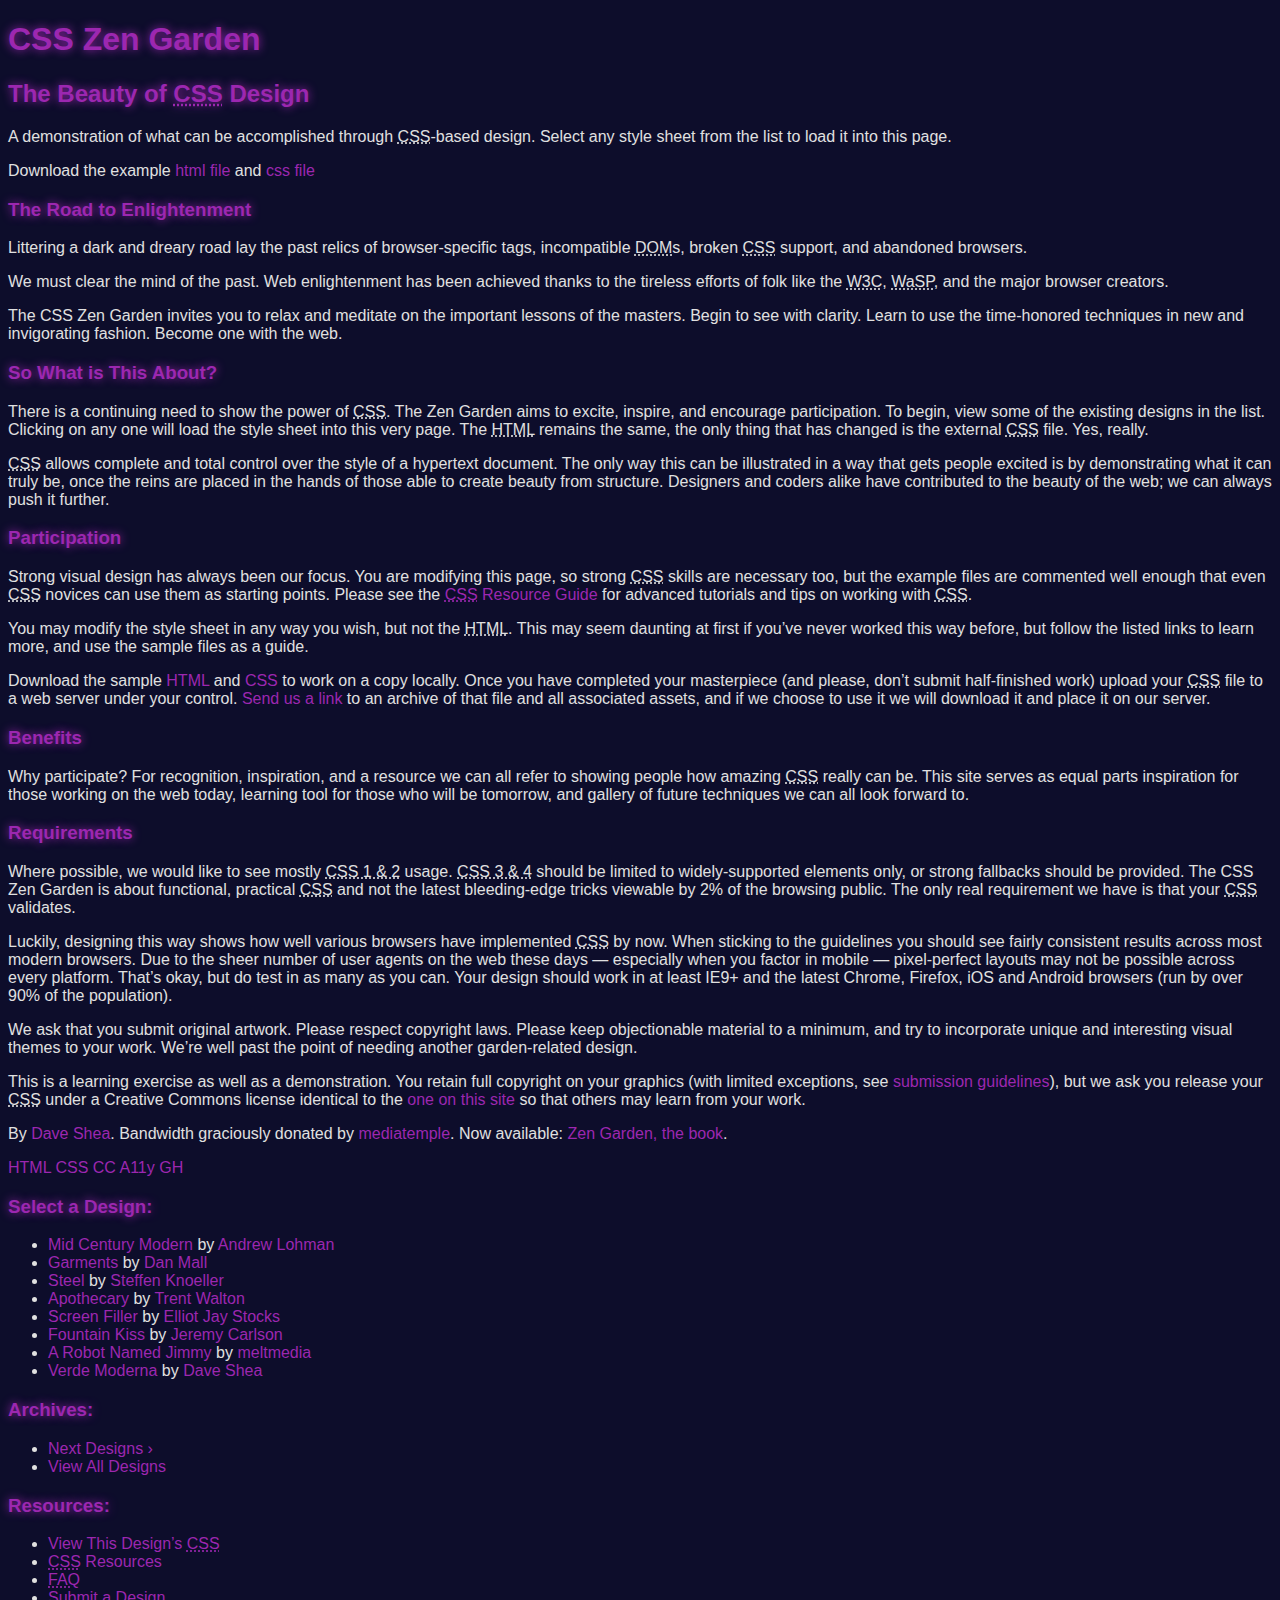
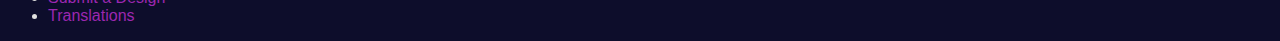
<file: CSS Zen Garden/index.html>
<!DOCTYPE html>
<html lang="en">
<head>
	<meta charset="utf-8">
	<title>CSS Zen Garden: The Beauty of CSS Design</title>

	<link rel="stylesheet" media="screen" href="style.css?v=8may2013">
	<link rel="alternate" type="application/rss+xml" title="RSS" href="http://www.csszengarden.com/zengarden.xml">
    <link rel="stylesheet" href="style.css"> 

	<meta name="viewport" content="width=device-width, initial-scale=1.0">
	<meta name="author" content="Dave Shea">
	<meta name="description" content="A demonstration of what can be accomplished visually through CSS-based design.">
	<meta name="robots" content="all">


	<!--[if lt IE 9]>
	<script src="script/html5shiv.js"></script>
	<![endif]-->
</head>

<!--



	View source is a feature, not a bug. Thanks for your curiosity and
	interest in participating!

	Here are the submission guidelines for the new and improved csszengarden.com:

	- CSS3? Of course! Prefix for ALL browsers where necessary.
	- go responsive; test your layout at multiple screen sizes.
	- your browser testing baseline: IE9+, recent Chrome/Firefox/Safari, and iOS/Android
	- Graceful degradation is acceptable, and in fact highly encouraged.
	- use classes for styling. Don't use ids.
	- web fonts are cool, just make sure you have a license to share the files. Hosted
	  services that are applied via the CSS file (ie. Google Fonts) will work fine, but
	  most that require custom HTML won't. TypeKit is supported, see the readme on this
	  page for usage instructions: https://github.com/mezzoblue/csszengarden.com/

	And a few tips on building your CSS file:

	- use :first-child, :last-child and :nth-child to get at non-classed elements
	- use ::before and ::after to create pseudo-elements for extra styling
	- use multiple background images to apply as many as you need to any element
	- use the Kellum Method for image replacement, if still needed. http://goo.gl/GXxdI
	- don't rely on the extra divs at the bottom. Use ::before and ::after instead.

		
-->

<body id="css-zen-garden">
<div class="page-wrapper">

	<section class="intro" id="zen-intro">
		<header role="banner">
			<h1>CSS Zen Garden</h1>
			<h2>The Beauty of <abbr title="Cascading Style Sheets">CSS</abbr> Design</h2>
		</header>

		<div class="summary" id="zen-summary" role="article">
			<p>A demonstration of what can be accomplished through <abbr title="Cascading Style Sheets">CSS</abbr>-based design. Select any style sheet from the list to load it into this page.</p>
			<p>Download the example <a href="/examples/index" title="This page's source HTML code, not to be modified.">html file</a> and <a href="/examples/style.css" title="This page's sample CSS, the file you may modify.">css file</a></p>
		</div>

		<div class="preamble" id="zen-preamble" role="article">
			<h3>The Road to Enlightenment</h3>
			<p>Littering a dark and dreary road lay the past relics of browser-specific tags, incompatible <abbr title="Document Object Model">DOM</abbr>s, broken <abbr title="Cascading Style Sheets">CSS</abbr> support, and abandoned browsers.</p>
			<p>We must clear the mind of the past. Web enlightenment has been achieved thanks to the tireless efforts of folk like the <abbr title="World Wide Web Consortium">W3C</abbr>, <abbr title="Web Standards Project">WaSP</abbr>, and the major browser creators.</p>
			<p>The CSS Zen Garden invites you to relax and meditate on the important lessons of the masters. Begin to see with clarity. Learn to use the time-honored techniques in new and invigorating fashion. Become one with the web.</p>
		</div>
	</section>

	<div class="main supporting" id="zen-supporting" role="main">
		<div class="explanation" id="zen-explanation" role="article">
			<h3>So What is This About?</h3>
			<p>There is a continuing need to show the power of <abbr title="Cascading Style Sheets">CSS</abbr>. The Zen Garden aims to excite, inspire, and encourage participation. To begin, view some of the existing designs in the list. Clicking on any one will load the style sheet into this very page. The <abbr title="HyperText Markup Language">HTML</abbr> remains the same, the only thing that has changed is the external <abbr title="Cascading Style Sheets">CSS</abbr> file. Yes, really.</p>
			<p><abbr title="Cascading Style Sheets">CSS</abbr> allows complete and total control over the style of a hypertext document. The only way this can be illustrated in a way that gets people excited is by demonstrating what it can truly be, once the reins are placed in the hands of those able to create beauty from structure. Designers and coders alike have contributed to the beauty of the web; we can always push it further.</p>
		</div>

		<div class="participation" id="zen-participation" role="article">
			<h3>Participation</h3>
			<p>Strong visual design has always been our focus. You are modifying this page, so strong <abbr title="Cascading Style Sheets">CSS</abbr> skills are necessary too, but the example files are commented well enough that even <abbr title="Cascading Style Sheets">CSS</abbr> novices can use them as starting points. Please see the <a href="/pages/resources/" title="A listing of CSS-related resources"><abbr title="Cascading Style Sheets">CSS</abbr> Resource Guide</a> for advanced tutorials and tips on working with <abbr title="Cascading Style Sheets">CSS</abbr>.</p>
			<p>You may modify the style sheet in any way you wish, but not the <abbr title="HyperText Markup Language">HTML</abbr>. This may seem daunting at first if you&#8217;ve never worked this way before, but follow the listed links to learn more, and use the sample files as a guide.</p>
			<p>Download the sample <a href="/examples/index" title="This page's source HTML code, not to be modified.">HTML</a> and <a href="/examples/style.css" title="This page's sample CSS, the file you may modify.">CSS</a> to work on a copy locally. Once you have completed your masterpiece (and please, don&#8217;t submit half-finished work) upload your <abbr title="Cascading Style Sheets">CSS</abbr> file to a web server under your control. <a href="/pages/submit/" title="Use the contact form to send us your CSS file">Send us a link</a> to an archive of that file and all associated assets, and if we choose to use it we will download it and place it on our server.</p>
		</div>

		<div class="benefits" id="zen-benefits" role="article">
			<h3>Benefits</h3>
			<p>Why participate? For recognition, inspiration, and a resource we can all refer to showing people how amazing <abbr title="Cascading Style Sheets">CSS</abbr> really can be. This site serves as equal parts inspiration for those working on the web today, learning tool for those who will be tomorrow, and gallery of future techniques we can all look forward to.</p>
		</div>

		<div class="requirements" id="zen-requirements" role="article">
			<h3>Requirements</h3>
			<p>Where possible, we would like to see mostly <abbr title="Cascading Style Sheets, levels 1 and 2">CSS 1 &amp; 2</abbr> usage. <abbr title="Cascading Style Sheets, levels 3 and 4">CSS 3 &amp; 4</abbr> should be limited to widely-supported elements only, or strong fallbacks should be provided. The CSS Zen Garden is about functional, practical <abbr title="Cascading Style Sheets">CSS</abbr> and not the latest bleeding-edge tricks viewable by 2% of the browsing public. The only real requirement we have is that your <abbr title="Cascading Style Sheets">CSS</abbr> validates.</p>
			<p>Luckily, designing this way shows how well various browsers have implemented <abbr title="Cascading Style Sheets">CSS</abbr> by now. When sticking to the guidelines you should see fairly consistent results across most modern browsers. Due to the sheer number of user agents on the web these days &#8212; especially when you factor in mobile &#8212; pixel-perfect layouts may not be possible across every platform. That&#8217;s okay, but do test in as many as you can. Your design should work in at least IE9+ and the latest Chrome, Firefox, iOS and Android browsers (run by over 90% of the population).</p>
			<p>We ask that you submit original artwork. Please respect copyright laws. Please keep objectionable material to a minimum, and try to incorporate unique and interesting visual themes to your work. We&#8217;re well past the point of needing another garden-related design.</p>
			<p>This is a learning exercise as well as a demonstration. You retain full copyright on your graphics (with limited exceptions, see <a href="/pages/submit/guidelines/">submission guidelines</a>), but we ask you release your <abbr title="Cascading Style Sheets">CSS</abbr> under a Creative Commons license identical to the <a href="http://creativecommons.org/licenses/by-nc-sa/3.0/" title="View the Zen Garden's license information.">one on this site</a> so that others may learn from your work.</p>
			<p role="contentinfo">By <a href="http://www.mezzoblue.com/">Dave Shea</a>. Bandwidth graciously donated by <a href="http://www.mediatemple.net/">mediatemple</a>. Now available: <a href="http://www.amazon.com/exec/obidos/ASIN/0321303474/mezzoblue-20/">Zen Garden, the book</a>.</p>
		</div>

		<footer>
			<a href="http://validator.w3.org/check/referer" title="Check the validity of this site&#8217;s HTML" class="zen-validate-html">HTML</a>
			<a href="http://jigsaw.w3.org/css-validator/check/referer" title="Check the validity of this site&#8217;s CSS" class="zen-validate-css">CSS</a>
			<a href="http://creativecommons.org/licenses/by-nc-sa/3.0/" title="View the Creative Commons license of this site: Attribution-NonCommercial-ShareAlike." class="zen-license">CC</a>
			<a href="http://mezzoblue.com/zengarden/faq/#aaa" title="Read about the accessibility of this site" class="zen-accessibility">A11y</a>
			<a href="https://github.com/mezzoblue/csszengarden.com" title="Fork this site on Github" class="zen-github">GH</a>
		</footer>

	</div>


	<aside class="sidebar" role="complementary">
		<div class="wrapper">

			<div class="design-selection" id="design-selection">
				<h3 class="select">Select a Design:</h3>
				<nav role="navigation">
					<ul>
					<li>
						<a href="/221/" class="design-name">Mid Century Modern</a> by						<a href="http://andrewlohman.com/" class="designer-name">Andrew Lohman</a>
					</li>					<li>
						<a href="/220/" class="design-name">Garments</a> by						<a href="http://danielmall.com/" class="designer-name">Dan Mall</a>
					</li>					<li>
						<a href="/219/" class="design-name">Steel</a> by						<a href="http://steffen-knoeller.de" class="designer-name">Steffen Knoeller</a>
					</li>					<li>
						<a href="/218/" class="design-name">Apothecary</a> by						<a href="http://trentwalton.com" class="designer-name">Trent Walton</a>
					</li>					<li>
						<a href="/217/" class="design-name">Screen Filler</a> by						<a href="http://elliotjaystocks.com/" class="designer-name">Elliot Jay Stocks</a>
					</li>					<li>
						<a href="/216/" class="design-name">Fountain Kiss</a> by						<a href="http://jeremycarlson.com" class="designer-name">Jeremy Carlson</a>
					</li>					<li>
						<a href="/215/" class="design-name">A Robot Named Jimmy</a> by						<a href="http://meltmedia.com/" class="designer-name">meltmedia</a>
					</li>					<li>
						<a href="/214/" class="design-name">Verde Moderna</a> by						<a href="http://www.mezzoblue.com/" class="designer-name">Dave Shea</a>
					</li>					</ul>
				</nav>
			</div>

			<div class="design-archives" id="design-archives">
				<h3 class="archives">Archives:</h3>
				<nav role="navigation">
					<ul>
						<li class="next">
							<a href="/214/page1">
								Next Designs <span class="indicator">&rsaquo;</span>
							</a>
						</li>
						<li class="viewall">
							<a href="/pages/alldesigns/" title="View every submission to the Zen Garden.">
								View All Designs							</a>
						</li>
					</ul>
				</nav>
			</div>

			<div class="zen-resources" id="zen-resources">
				<h3 class="resources">Resources:</h3>
				<ul>
					<li class="view-css">
						<a href="style.css" title="View the source CSS file of the currently-viewed design.">
							View This Design&#8217;s <abbr title="Cascading Style Sheets">CSS</abbr>						</a>
					</li>
					<li class="css-resources">
						<a href="/pages/resources/" title="Links to great sites with information on using CSS.">
							<abbr title="Cascading Style Sheets">CSS</abbr> Resources						</a>
					</li>
					<li class="zen-faq">
						<a href="/pages/faq/" title="A list of Frequently Asked Questions about the Zen Garden.">
							<abbr title="Frequently Asked Questions">FAQ</abbr>						</a>
					</li>
					<li class="zen-submit">
						<a href="/pages/submit/" title="Send in your own CSS file.">
							Submit a Design						</a>
					</li>
					<li class="zen-translations">
						<a href="/pages/translations/" title="View translated versions of this page.">
							Translations						</a>
					</li>
				</ul>
			</div>
		</div>
	</aside>


</div>

<!--

	These superfluous divs/spans were originally provided as catch-alls to add extra imagery.
	These days we have full ::before and ::after support, favour using those instead.
	These only remain for historical design compatibility. They might go away one day.
		
-->
<div class="extra1" role="presentation"></div><div class="extra2" role="presentation"></div><div class="extra3" role="presentation"></div>
<div class="extra4" role="presentation"></div><div class="extra5" role="presentation"></div><div class="extra6" role="presentation"></div>

</body>
</html>
</file>
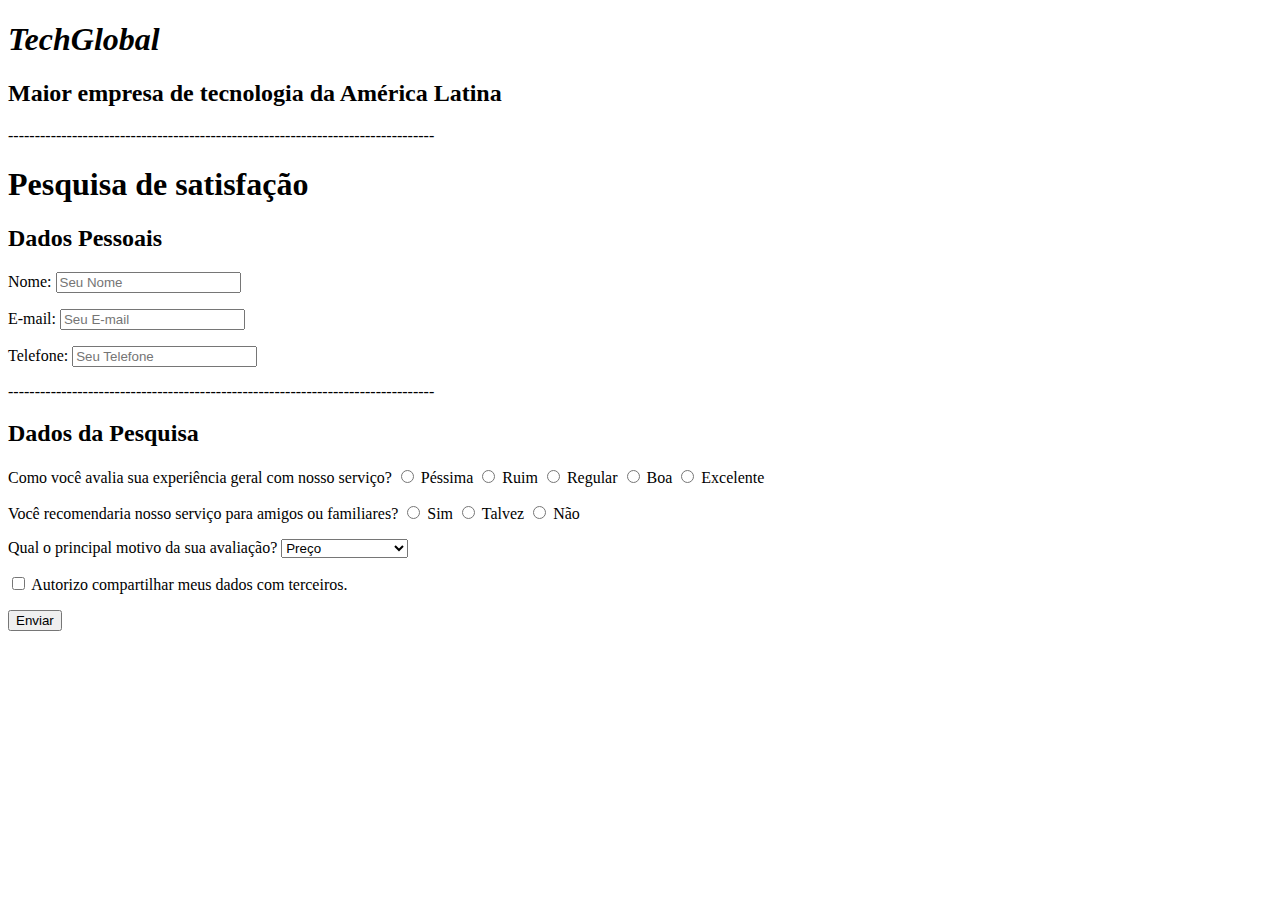
<file: formulario.html>
<!--Prática. Você deverá implementar um formulário de pesquisa de satisfação. Esse

formulário é dividido em duas partes.

a. Dados pessoais, onde o cliente deverá fornecer seu nome, e-mail, e telefone para contato.

b. Pesquisa, onde o cliente deverá responder a três perguntas. ~
Duas delas utilizarão radio buttons como campo de resposta, e uma utilizará menu de dropdown. 
Antes do botão de envio, inclua um checkbox indicando se o cliente autoriza compartilhar sua resposta 
com terceiros.

-->
<!DOCTYPE html>
<html>
    <head>
        <title>Formulário de Pesquisa</title>
    </head>
    <body>
      <p> <h1><em>TechGlobal</em></h1>
        <h2>Maior empresa de tecnologia da América Latina</h2></p> 

        <p>--------------------------------------------------------------------------------</p>

        <h1>Pesquisa de satisfação</h1>

        <form action="pagina_destino.html" method="post">
            <section>
            <h2>Dados Pessoais</h2>
            
            <p><label for="name">Nome:</label>
            <input type="text" placeholder="Seu Nome" id="name"/></p> 

          <p><label for="e-mail">E-mail:</label>
            <input type="email" placeholder="Seu E-mail" id="e-mail"/>  </p> 
            
           <p> <label for="numero">Telefone:</label>
            <input type="tel" placeholder="Seu Telefone" id="numero"/> </p>

              <p>--------------------------------------------------------------------------------</p>

          
            </section>

            <section>

            <h2>Dados da Pesquisa</h2>

            <p>
           Como você avalia sua experiência geral com nosso serviço?
                <input type="radio" id="Péssima" name="nivel-satisfacao">
                <label for="Péssima">Péssima </label>
                <input type="radio" id=" Ruim" name="nivel-satisfacao">
                <label for=" Ruim">Ruim</label>
                  <input type="radio" id="Regular" name="nivel-satisfacao">
                <label for="Regular">Regular</label>
                  <input type="radio" id="Boa" name="nivel-satisfacao">
                <label for=" Boa">Boa</label>
                  <input type="radio" id=" Excelente" name="nivel-satisfacao">
                <label for=" Excelente">Excelente</label>
            </p>
            <p>
                Você recomendaria nosso serviço para amigos ou familiares?
              <input type="radio" id="sim" name="recomendaria">
              <label for="sim">Sim</label>
               <input type="radio" id="talvez" name="recomendaria">
              <label for="talvez">Talvez</label>
               <input type="radio" id="não" name="recomendaria">
              <label for="não">Não</label>
            </p>
            <p>
               <label for="qualidade"> Qual o principal motivo da sua avaliação?</label>
               <select id="qualidade" name="motivo-avaliacao" >
                <option>Preço</option>
                 <option>Qualidade</option>
                  <option>Atendimento</option>
                   <option>Facilidade de uso</option>
                    <option>Rapidez</option>
                     <option>Outro</option>

                  
                    </select>
           
        </p>
         <p>  <input type="checkbox" id="compartilhar-dados">
                     <label for="compartilhar-dados">Autorizo compartilhar meus dados com terceiros.</label>
              
               </p>

            </section>

            <input type="submit" value="Enviar"></input>

        </form>
    </body>
</html>
</file>
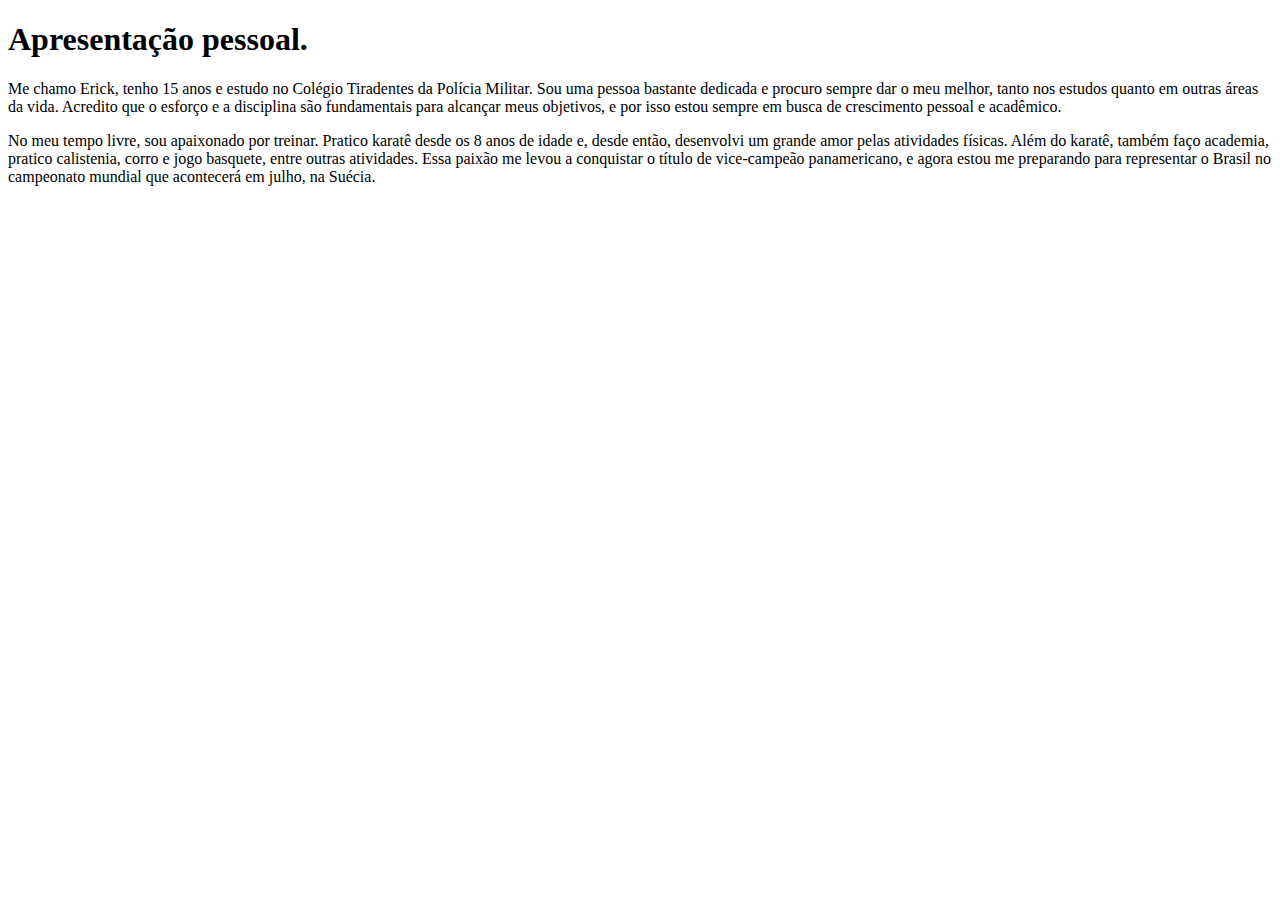
<file: pagina.html>
<!DOCTYPE HTML>
<html>
  <head>
    <title>
        Apresentação pessoal.
    </title>
  </head>
  <body>
    <h1>
         Apresentação pessoal.
    </h1>
    <p>
        Me chamo Erick, tenho 15 anos e estudo no Colégio Tiradentes da Polícia Militar. 
        Sou uma pessoa bastante dedicada e procuro sempre dar o meu melhor, tanto nos estudos 
        quanto em outras áreas da vida. Acredito que o esforço e a disciplina são fundamentais 
        para alcançar meus objetivos, e por isso estou sempre em busca de crescimento pessoal e 
        acadêmico.


    </p>
    <p>
        No meu tempo livre, sou apaixonado por treinar. 
        Pratico karatê desde os 8 anos de idade e, desde então, 
        desenvolvi um grande amor pelas atividades físicas. Além do karatê, 
        também faço academia, pratico calistenia, corro e jogo basquete, entre outras 
        atividades. Essa paixão me levou a conquistar o título de vice-campeão 
        panamericano, e agora estou me preparando para representar o Brasil no 
        campeonato mundial que acontecerá em julho, na Suécia.
    </p>
  </body>
</file>
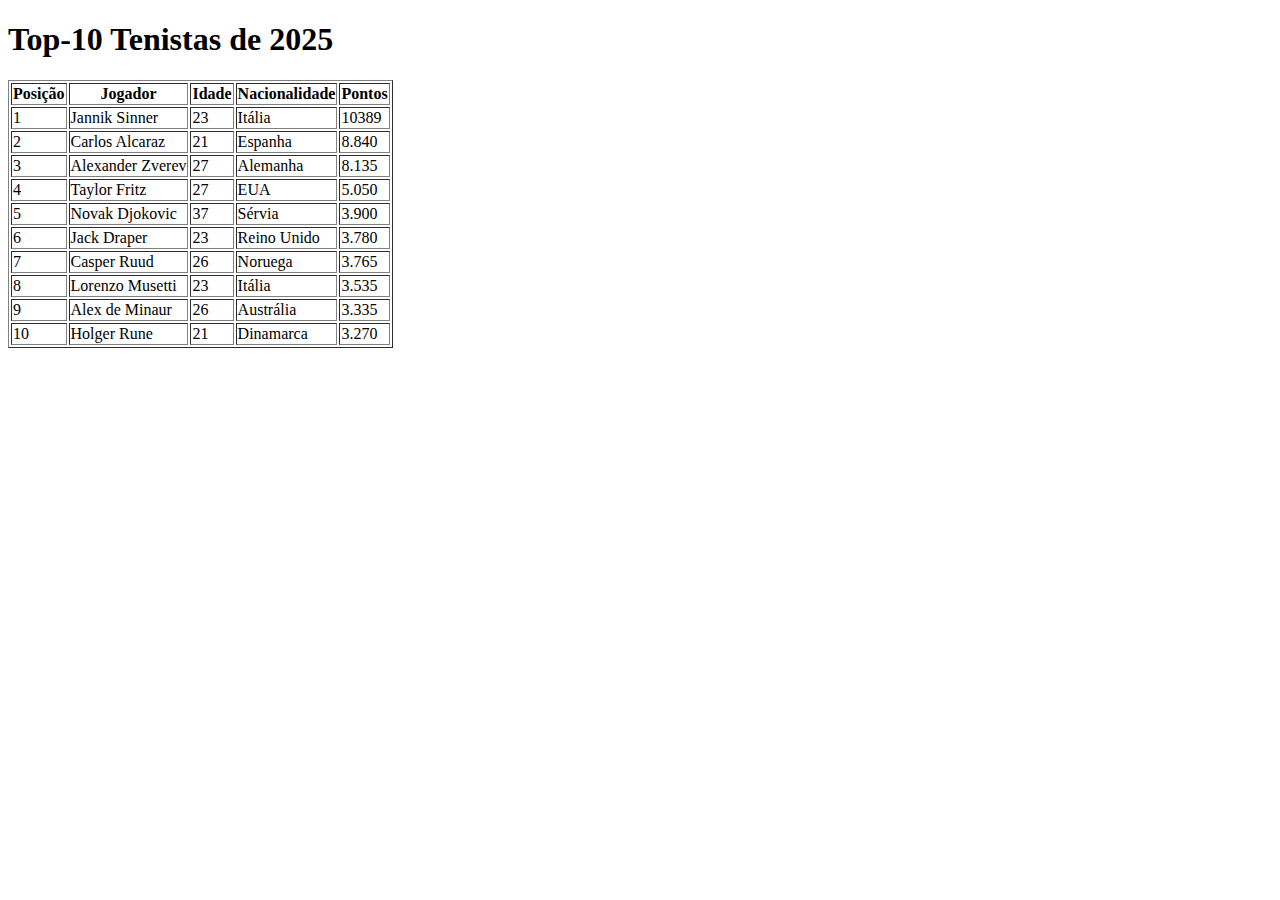
<file: tabela.html>
<!--Prática. Crie uma página HTML que apresente um ranking dos top-10 tenistas. 
Use uma tabela para exibir seus nomes, idades, nacionalidades e pontos no ranking. 
Sua tabela deverá fazer uso dos elementos <thead> e <tbody> . 
Ainda, você deverá incluir no rodapé da tabela uma linha contendo a data de coleta das informações. 
Essa linha deverá ocupar toda a tabela.
-->
<!DOCTYPE HTML>
<head>
  <title>Ranking dos Top-10 Tenistas </title>
</head>
<body>
    <h1>Top-10 Tenistas de 2025</h1>
    <table border="1">
        <thead>
            <tr>
                <th>Posição</th>
                <th>Jogador</th>
                <th>Idade</th>
                <th>Nacionalidade</th>
                <th>Pontos</th>
            </tr>

        </thead>
        <tbody>
            <tr>
                <td>1</td>
                <td>Jannik Sinner</td>
                <td>23</td>
                <td>Itália</td>
                <td>10389</td>
        
            </tr>
             <tr>
                <td>2</td>
                <td>Carlos Alcaraz</td>
                <td>21</td>
                <td>Espanha
                </td>
                <td>8.840</td>
            </tr>
             <tr>
                <td>3</td>
                <td>Alexander Zverev</td>
                <td>27</td>
                <td>Alemanha</td>
                <td>8.135</td>
            </tr>
             <tr>
                <td>4</td>
                <td>Taylor Fritz</td>
                <td>27</td>
                <td>EUA</td>
                <td>5.050</td>
                
            </tr>
             <tr>
                <td>5</td>
                <td>Novak Djokovic</td>
                <td>37</td>
                <td>Sérvia</td>
                <td>3.900</td>
            </tr>
            
             <tr>
                <td>6</td>
                <td>Jack Draper</td>
                <td>23</td>
                <td>Reino Unido</td>
                <td>3.780</td>
            </tr>
             <tr>
                <td>7</td>
                <td>Casper Ruud</td>
                <td>26</td>
                <td>Noruega	</td>
                <td>3.765</td>
                
                
            </tr>
             <tr>
                <td>8</td>
                <td>Lorenzo Musetti	</td>
                <td>23</td>
                <td>Itália</td>
                <td>3.535</td>
              
            </tr>
             <tr>
                <td>9</td>
                <td>Alex de Minaur</td>
                <td>26</td>
                <td>Austrália</td>
                <td>3.335</td>
               
            </tr>
             <tr>
                <td>10</td>
                <td>Holger Rune</td>
                <td>21</td>
                <td>Dinamarca</td>
                <td>3.270</td>
            </tr>
         </tbody>
       
    </table>
</body>
</file>
<file: CSS Zen Garden/style.css>
body {
  background-color: #0D0D2B;
  color: #E0E0E0;
  font-family: 'Segoe UI', Tahoma, Geneva, Verdana, sans-serif;
}

h1, h2, h3 {
  color: #9C27B0;
  text-shadow: 0 0 10px #9C27B0;
}

a {
  color: #9C27B0;
  text-decoration: none;
}

a:hover {
  color: #E0E0E0;
  text-shadow: 0 0 5px #9C27B0;
}
</file>
